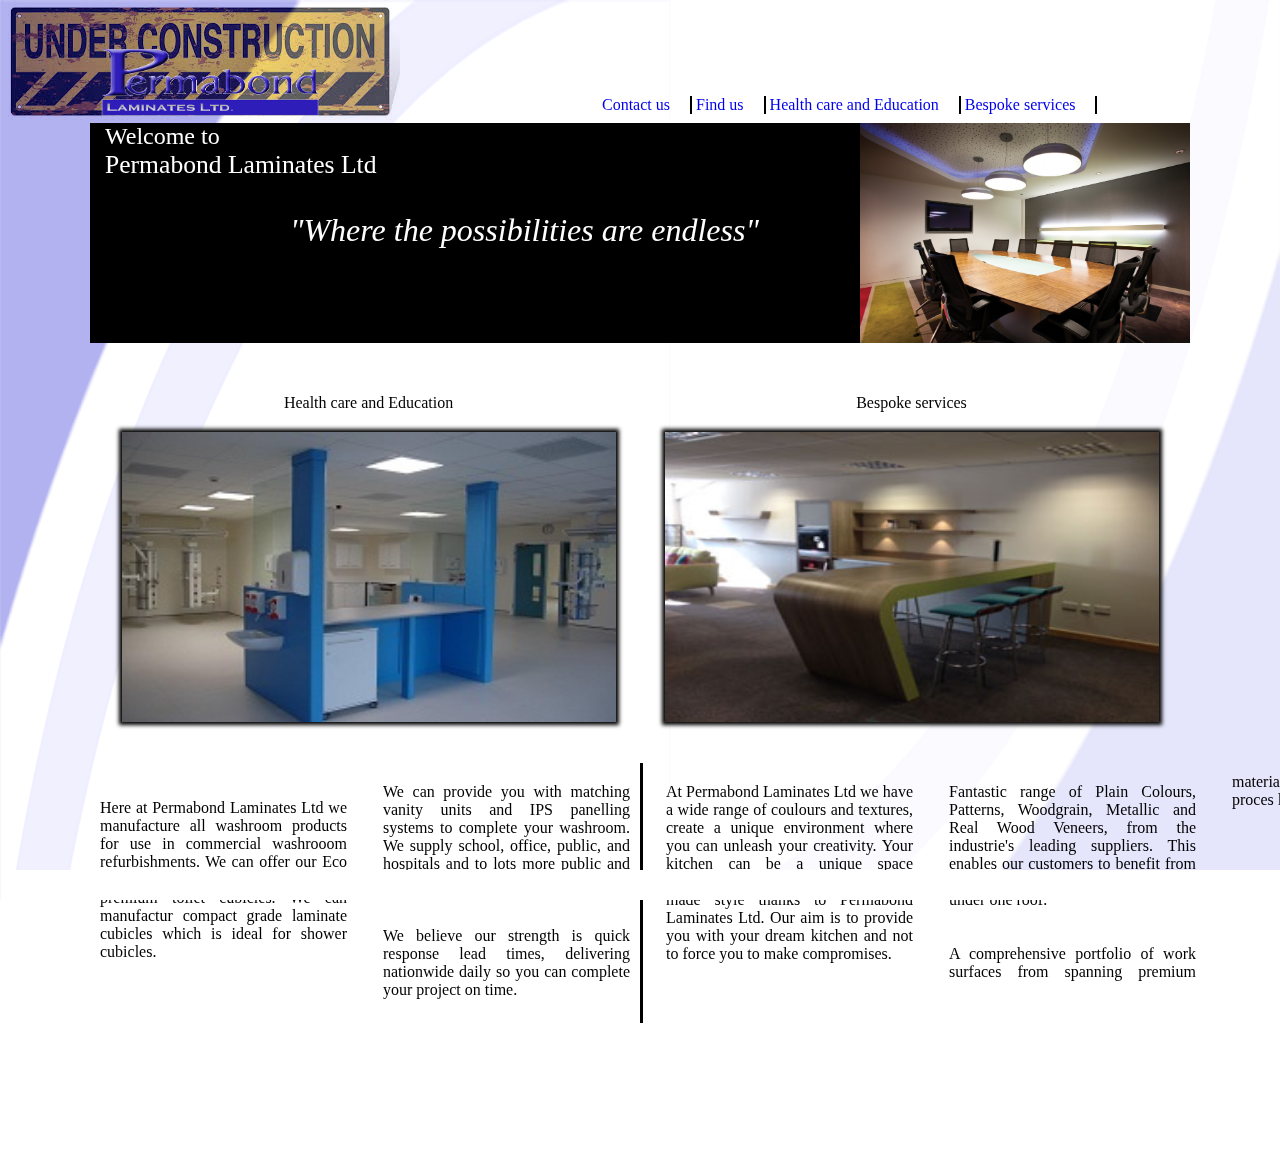
<file: index.html>
<html><head>
	<link rel="stylesheet" href="css/styles.css">
	<script type="text/javascript" src="js/core.js"></script>
	<meta name="viewport" content="width=device-width, initial-scale=1">
</head>
<body>
	<div id="mobileMenu"><a onclick="mmenu();"><img src="images/mmenu.png"></a>
		<div id="mmenu" class="closeMMenu">
			<ul id="mmList">
				<li onclick="close_mmenu();" class="mmitemMainImage">
					<a href="http://formica.com" target="_blank"><img src="images/formicalogo.png" title="Formica"></a>
					<a href="http://polyrey.com" target="_blank"><img src="images/polyreylogo.jpg"  title="Polyrey"></a>
				</li>
				<li onclick="close_mmenu();" class="mmitemMain Home"><a href="#">Home</a></li>
				<li onclick="close_mmenu();" class="mmitemMain contactUs"><a onclick="toggleContactPane('contact')" href="#">Contact us</a></li>
				<li onclick="close_mmenu();" class="mmitemMain findUs"><a onclick="toggleContactPane('map')" href="#">Find us</a></li>
				<li onclick="close_mmenu();" class="mmitemMain"><a href="#">Health care and Education</a></li> <!--dept1.html -->
				<!--<li onclick="close_mmenu();" class="mmitem"><a href="#">Menu item 1</a></li>
				<li onclick="close_mmenu();" class="mmitem"><a href="#">Menu item 2</a></li>
				<li onclick="close_mmenu();" class="mmitem"><a href="#">Menu item 3</a></li>
				<li onclick="close_mmenu();" class="mmitem"><a href="#">Menu item 4</a></li>
				<li onclick="close_mmenu();" class="mmitem"><a href="#">Menu item 5</a></li>-->
				<li onclick="close_mmenu();" class="mmitemMain"><a href="#">Bespoke services</a></li> <!--dept2.html -->
				<!--<li onclick="close_mmenu();" class="mmitem"><a href="#">Menu item 1</a></li>
				<li onclick="close_mmenu();" class="mmitem"><a href="#">Menu item 2</a></li>
				<li onclick="close_mmenu();" class="mmitem"><a href="#">Menu item 3</a></li>
				<li onclick="close_mmenu();" class="mmitem"><a href="#">Menu item 4</a></li>
				<li onclick="close_mmenu();" class="mmitem"><a href="#">Menu item 5</a></li>-->
				<!--<li onclick="close_mmenu();" class="mmitemMain"><a href="dept3.html">Dept 3</a></li>
				<li onclick="close_mmenu();" class="mmitem"><a href="#">Menu item 1</a></li>
				<li onclick="close_mmenu();" class="mmitem"><a href="#">Menu item 2</a></li>
				<li onclick="close_mmenu();" class="mmitem"><a href="#">Menu item 3</a></li>
				<li onclick="close_mmenu();" class="mmitem"><a href="#">Menu item 4</a></li>
				<li onclick="close_mmenu();" class="mmitem"><a href="#">Menu item 5</a></li>
				<li onclick="close_mmenu();" class="mmitemMain"><a href="dept4.html">Dept 4</a></li>
				<li onclick="close_mmenu();" class="mmitem"><a href="#">Menu item 1</a></li>
				<li onclick="close_mmenu();" class="mmitem"><a href="#">Menu item 2</a></li>
				<li onclick="close_mmenu();" class="mmitem"><a href="#">Menu item 3</a></li>
				<li style="margin-bottom:10px" onclick="close_mmenu();" class="mmitem"><a href="#">Menu item 4</a></li>-->
			</ul>
		</div>
	</div>
	<div id="surround">
	<div id="contactPane"><span id="closeContactPane" onclick="toggleContactPane()"><img src="images/close.jpg"></span><iframe id="contactFrame" style="display: none;"></iframe></div>
	<div id="topCornerImage"></div>
	<div><a  id="formicaLink" href="http://www.formica.com" target="_blank" title="Formica"></a></div>
	<div><a id="polyreyLink" href="http://www.polyrey.com" target="_blank" title="Polyrey"></a></div>
	<div id="topHeader"><a href="index.html" title="Permabond Laniates Ltd"><img id="logo" src="images/permabondlogomain.png"></a></div>
	<div id="contactMenu">
		<ul id="contactMenuList">
			<li class="navTop"><a onclick="toggleContactPane('contact')" href="#">Contact us</a></li>
			<li class="navTop"><a onclick="toggleContactPane('map')" href="#">Find us</a></li>
			<li class="navTop"><a href="#">Health care and Education</a></li>  <!--dept1.html -->
			<li class="navTop"><a href="#">Bespoke services</a></li>		<!--dept2.html -->
			<!--<li class="navTop"><a href="dept3.html">Dept 3</a></li>
			<li class="navTop"><a href="dept4.html">Dept 4</a></li>-->
			<!--<li id="findUs" class="contactMenuItem">
				<a href="#">
					<img src="images/findus.jpg" title="Find us">
				</a>
			</li>
			<li id="contactUs" class="contactMenuItem">
				<a href="#">
					<img src="images/contact.jpg" title="Contact us">
				</a>
			</li>-->
		</ul>
	</div>
	<div id="welcomeBanner">
		<div id="bannerTopLeft">
			<div id="welcomeMessage">Welcome to <div id="pllText">Permabond Laminates Ltd</div></div>
			<div id="welcomeTagLine">"Where the possibilities are endless"</div>
		</div>
		<!--<div id="bannerTopRight" class="bannerTopRightImage">
		</div>-->
	</div>
	<div id="outerContainer">
		<ul id="headerItems">
			<li class="sectionItem">
				<div onmouseover="showNavDesc('mainDesc1')" onmouseout="hideNavDesc('mainDesc1')">
					<div onclick="clickElement('topOne')" class="menuDesc1">Health care and Education</span>
					<a href="#"> <!--dept1.html">-->
						<img id="topOne" src="images/healthcare.jpg" alt="">
					</a>
				</div>
				<!--<div onmouseover="showNavDesc('mainDesc1')" onmouseout="hideNavDesc('mainDesc1')" id="mainDesc1" class="hideDesc">
				<span>Health care and Education</span>
				<ul class="subMenu">
						<li><a href="">Menu item 1</a></li>
						<li><a href="">Menu item 2</a></li>
						<li><a href="">Menu item 3</a></li>
						<li><a href="">Menu item 4</a></li>
						<li><a href="">Menu item 5</a></li>
					</ul>
				</div>-->
			</li>
			<li class="sectionItem">
				<div onmouseover="showNavDesc('mainDesc2')" onmouseout="hideNavDesc('mainDesc2')">
					<div onclick="clickElement('topTwo')" class="menuDesc1">Bespoke services</span>
					<a href="#"> <!--dept2.html">-->
						<img id="topTwo" src="images/bespokeservices.jpg" alt="">
					</a>
				</div>
				<!--<div onmouseover="showNavDesc('mainDesc2')" onmouseout="hideNavDesc('mainDesc2')" id="mainDesc2" class="hideDesc">
					<span>Bespoke services</span>
					<ul class="subMenu">
						<li><a href="">Menu item 1</a></li>
						<li><a href="">Menu item 2</a></li>
						<li><a href="">Menu item 3</a></li>
						<li><a href="">Menu item 4</a></li>
						<li><a href="">Menu item 5</a></li>
					</ul>
				</div>-->
			</li>
			<!--<li class="sectionItem">
				<div onmouseover="showNavDesc('mainDesc3')" onmouseout="hideNavDesc('mainDesc3')">
					<span onclick="clickElement('topThree')" class="menuDesc1">Dept 3</span>			
					<a href="dept3.html">
						<img id="topThree" src="images/dsc_0018.jpg" alt="Go to W3Schools!">
						<span class="menuDesc2"></span>
					</a>
				</div>
				<div onmouseover="showNavDesc('mainDesc3')" onmouseout="hideNavDesc('mainDesc3')" id="mainDesc3" class="hideDesc">
				<span>Dept 3 - brief description</span>
				<ul class="subMenu">
						<li><a href="">Menu item 1</a></li>
						<li><a href="">Menu item 2</a></li>
						<li><a href="">Menu item 3</a></li>
						<li><a href="">Menu item 4</a></li>
						<li><a href="">Menu item 5</a></li>
					</ul>
				</div>
			</li>
			<li class="sectionItem">
				<div onmouseover="showNavDesc('mainDesc4')" onmouseout="hideNavDesc('mainDesc4')">
					<span onclick="clickElement('topFour')" class="menuDesc1">Dept 4</span>
					<a href="dept4.html">
						<img id="topFour" src="images/dsc_0025.jpg" alt="Go to W3Schools!">
						<span class="menuDesc2"></span>
					</a>
				</div>
				<div onmouseover="showNavDesc('mainDesc4')" onmouseout="hideNavDesc('mainDesc4')" id="mainDesc4" class="hideDesc">
				<span>Dept 4 - brief description</span>
				<ul class="subMenu">
						<li><a href="">Menu item 1</a></li>
						<li><a href="">Menu item 2</a></li>
						<li><a href="">Menu item 3</a></li>
						<li><a href="">Menu item 4</a></li>
						<li><a href="">Menu item 5</a></li>
					</ul>
				</div>
			</li>-->
		</ul>
		<ul id="bottomSection">
			<li id="bottomSectionItem1" class="bottomSectionItem">
				<p>Here at Permabond Laminates Ltd we manufacture all washroom products for use in commercial washrooom refurbishments. We can offer our Eco low budget toilet cubicle systems to premium toilet cubicles. We can manufactur compact grade laminate cubicles which is ideal for shower 	cubicles.</p><p>We can provide you with matching vanity units and IPS panelling systems to complete your washroom. We supply school, office, public, and hospitals and to lots more public and commercial buildings.</p>
				<p>We believe our strength is quick response lead times, delivering nationwide daily so you can complete your project on time.</p>
				<p>At Permabond Laminates Ltd we have a wide range of coulours and textures, create a unique environment where you can unleash your creativity. Your kitchen can be a unique space harmoniously integrated with custom made style thanks to Permabond Laminates Ltd. Our aim is to provide you with your dream kitchen and not to force you to make compromises.</p>
				<p>Fantastic range of Plain Colours, Patterns, Woodgrain, Metallic and Real Wood Veneers, from the industrie's leading suppliers. This enables our customers to benefit from better access to more products, all under one roof.</p>
				<p>A comprehensive portfolio of work surfaces from spanning premium materials through to competitively proces lanimate brands.</p>
			</li>			
		</ul>
	</div>
	</div>
	<div id="bottomCornerImage"></div>
	<footer id="bottomFooter"></footer>

</body></html>
</file>
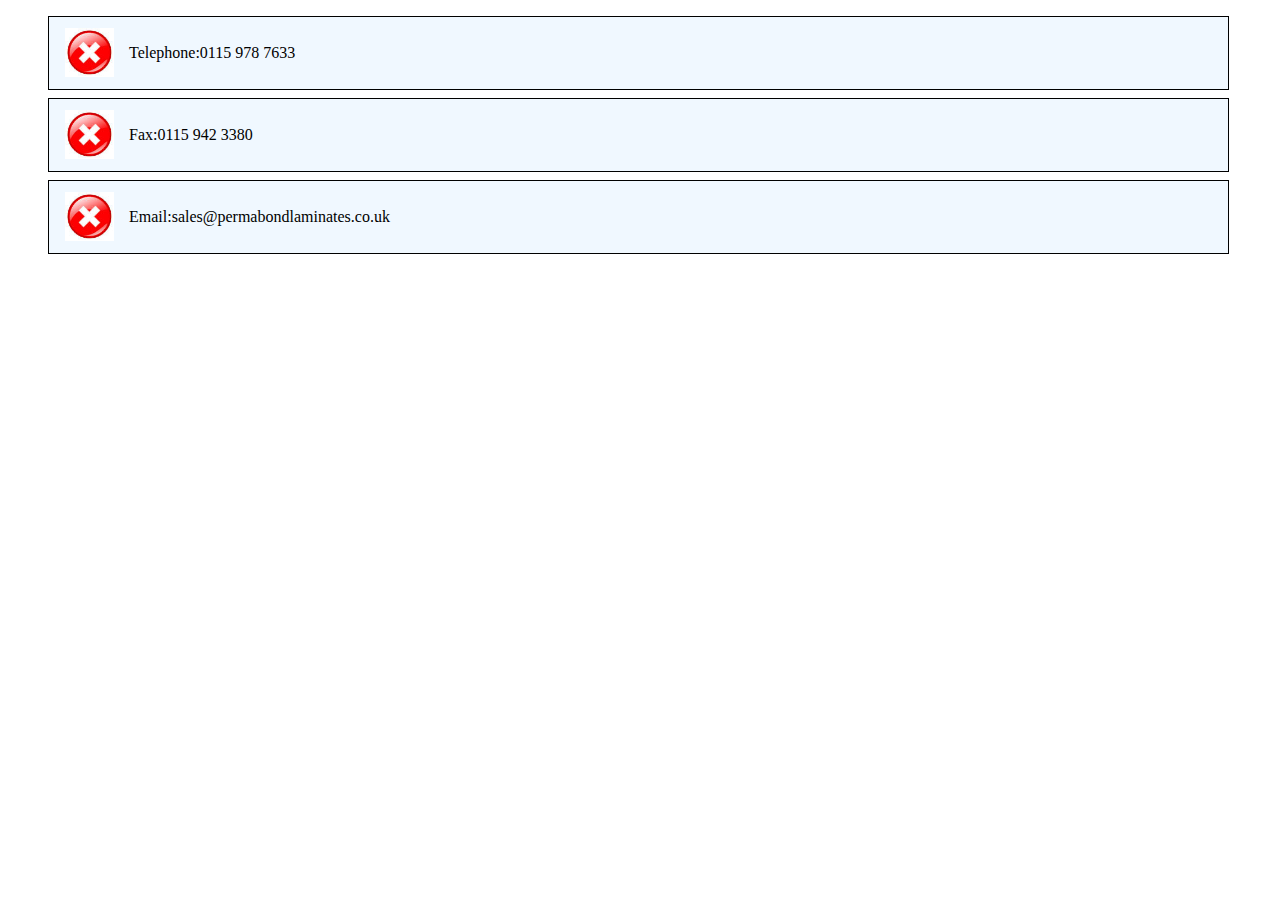
<file: contactframe.html>
<!DOCTYPE html>
<head>
	<style type="text/css">
		li {
		    line-height: 4rem;
		    width: 95%;
		    background-color: aliceblue;
		    padding-left: 1rem;
		    padding-top: 0.25rem;
		    padding-bottom: 0.25rem;
		    border: 1px solid black;
		    list-style: none;
		    margin-top: 0.5rem;
		    text-align: left;
		}		

		#telImage {
		    background-image: url("images/close.jpg");
		    background-repeat: no-repeat;
		    /* width: 30px; */
		    /* height: 30px; */
		    /* display: inline-block; */
		    background-size: contain;
		    padding-right: 4rem;
		    padding-top: 1rem;
		    padding-bottom: 1rem;
    	}

    	#faxImage {
		    background-image: url("images/close.jpg");
		    background-repeat: no-repeat;
		    /* width: 30px; */
		    /* height: 30px; */
		    /* display: inline-block; */
		    background-size: contain;
		    padding-right: 4rem;
		    padding-top: 1rem;
		    padding-bottom: 1rem;
    	}

    	#emailImage {
		    background-image: url("images/close.jpg");
		    background-repeat: no-repeat;
		    /* width: 30px; */
		    /* height: 30px; */
		    /* display: inline-block; */
		    background-size: contain;
		    padding-right: 4rem;
		    padding-top: 1rem;
		    padding-bottom: 1rem;
    	}
	</style>
</head>
<body>
<div>
	<ul>
		<li><span id="telImage"></span><span>Telephone:</span><span>0115 978 7633</span></li>
		<li><span id="faxImage"></span><span>Fax:</span><span>0115 942 3380</span></li>
		<li><span id="emailImage"></span><span>Email:</span><span>sales@permabondlaminates.co.uk</span></li>
	</ul>
</div>
</body>
</file>
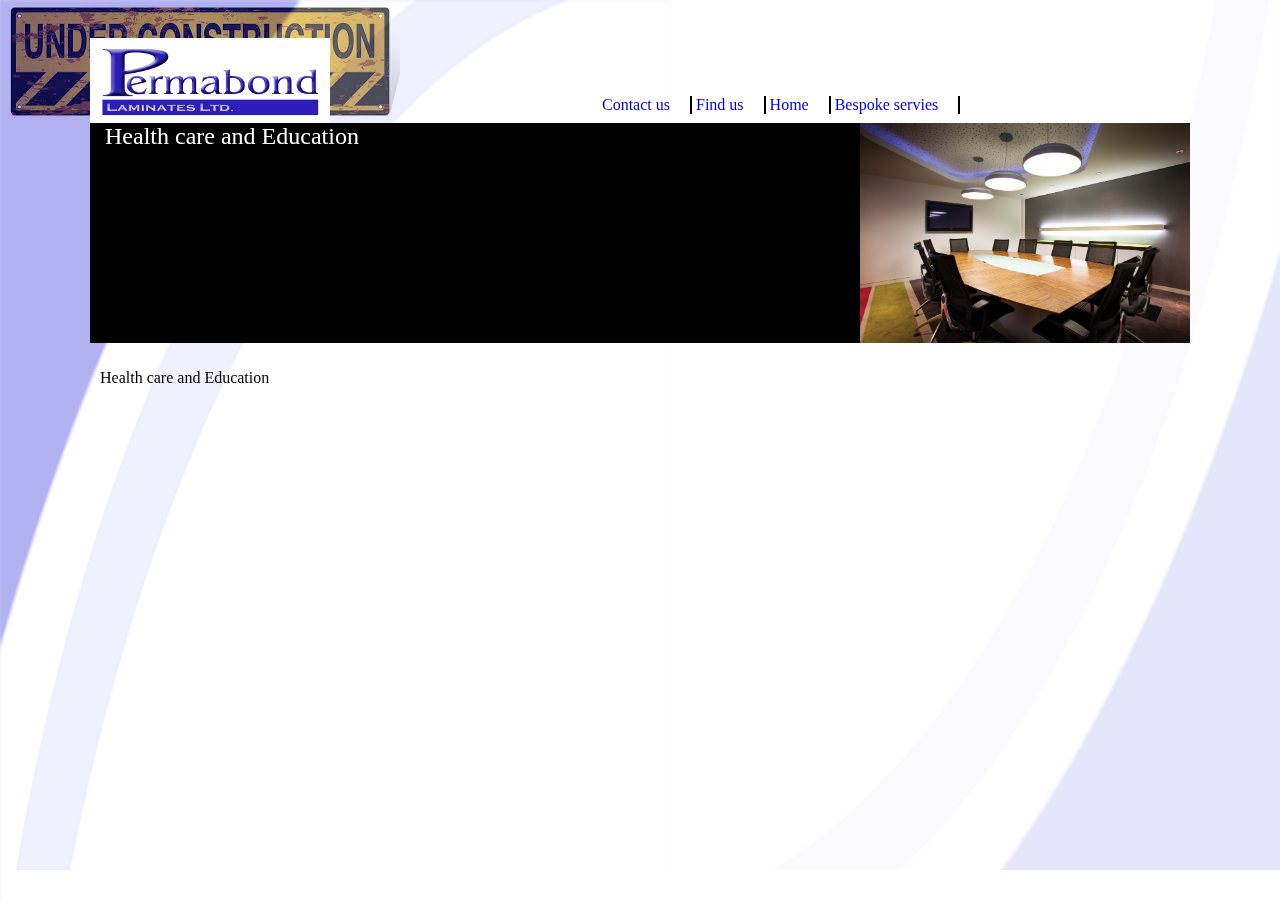
<file: dept1.html>
<html><head>
	<link rel="stylesheet" href="css/styles.css">
	<script type="text/javascript" src="js/core.js"></script>
	<meta name="viewport" content="width=device-width, initial-scale=1">
</head>
<body>
	<div id="mobileMenu"><a onclick="mmenu();"><img src="images/mmenu.png"></a>
		<div id="mmenu" class="closeMMenu">
			<ul id="mmList">
				<li onclick="close_mmenu();" class="mmitemMainImage">
					<a href="http://formica.com" target="_blank"><img src="images/formicalogo.png" title="Formica"></a>
					<a href="http://polyrey.com" target="_blank"><img src="images/polyreylogo.jpg"  title="Polyrey"></a>
				</li>
				<li onclick="close_mmenu();" class="mmitemMain Home"><a href="index.html">Home</a></li>
				<li onclick="close_mmenu();" class="mmitemMain contactUs"><a onclick="toggleContactPane('contact')" href="#">Contact us</a></li>
				<li onclick="close_mmenu();" class="mmitemMain findUs"><a onclick="toggleContactPane('map')" href="#">Find us</a></li>
				<li onclick="close_mmenu();" class="mmitemMain"><a href="dept1.html">Health care and Education</a></li>
				<li onclick="close_mmenu();" class="mmitem"><a href="#">Menu item 1</a></li>
				<li onclick="close_mmenu();" class="mmitem"><a href="#">Menu item 2</a></li>
				<li onclick="close_mmenu();" class="mmitem"><a href="#">Menu item 3</a></li>
				<li onclick="close_mmenu();" class="mmitem"><a href="#">Menu item 4</a></li>
				<li onclick="close_mmenu();" class="mmitem"><a href="#">Menu item 5</a></li>
				<li onclick="close_mmenu();" class="mmitemMain"><a href="dept2.html">Bespoke services</a></li>
				<li onclick="close_mmenu();" class="mmitem"><a href="#">Menu item 1</a></li>
				<li onclick="close_mmenu();" class="mmitem"><a href="#">Menu item 2</a></li>
				<li onclick="close_mmenu();" class="mmitem"><a href="#">Menu item 3</a></li>
				<li onclick="close_mmenu();" class="mmitem"><a href="#">Menu item 4</a></li>
				<li onclick="close_mmenu();" class="mmitem"><a href="#">Menu item 5</a></li>
				<!--<li onclick="close_mmenu();" class="mmitemMain"><a href="dept3.html">Dept 3</a></li>
				<li onclick="close_mmenu();" class="mmitem"><a href="#">Menu item 1</a></li>
				<li onclick="close_mmenu();" class="mmitem"><a href="#">Menu item 2</a></li>
				<li onclick="close_mmenu();" class="mmitem"><a href="#">Menu item 3</a></li>
				<li onclick="close_mmenu();" class="mmitem"><a href="#">Menu item 4</a></li>
				<li onclick="close_mmenu();" class="mmitem"><a href="#">Menu item 5</a></li>
				<li onclick="close_mmenu();" class="mmitemMain"><a href="dept4.html">Dept 4</a></li>
				<li onclick="close_mmenu();" class="mmitem"><a href="#">Menu item 1</a></li>
				<li onclick="close_mmenu();" class="mmitem"><a href="#">Menu item 2</a></li>
				<li onclick="close_mmenu();" class="mmitem"><a href="#">Menu item 3</a></li>
				<li style="margin-bottom:10px" onclick="close_mmenu();" class="mmitem"><a href="#">Menu item 4</a></li>-->
			</ul>
		</div>
	</div>
	<div id="surround">
	<div id="contactPane"><span id="closeContactPane" onclick="toggleContactPane()"><img src="images/close.jpg"></span><iframe id="contactFrame" style="display: none;"></iframe></div>
	<div id="topCornerImage"></div>
	<div><a  id="formicaLink" href="http://www.formica.com" target="_blank" title="Formica"></a></div>
	<div><a  id="polyreyLink" href="http://www.polyrey.com" target="_blank" title="Polyrey"></a></div>
	<div id="topHeader"><a href="index.html" title="Permabond Laniates Ltd"><img id="logo" src="images/permabondlogo.png"></a></div>
	<div id="contactMenu">
		<ul id="contactMenuList">
			<li class="navTop"><a onclick="toggleContactPane('contact')" href="#">Contact us</a></li>
			<li class="navTop"><a onclick="toggleContactPane('map')" href="#">Find us</a></li>
			<li class="navTop"><a href="index.html">Home</a></li>
			<li class="navTop"><a href="dept2.html">Bespoke servies</a></li>
			<!--<li class="navTop"><a href="dept3.html">Dept 3</a></li>
			<li class="navTop"><a href="dept4.html">Dept 4</a></li>-->
			<!--<li id="findUs" class="contactMenuItem">
				<a href="#">
					<img src="images/findus.jpg" title="Find us">
				</a>
			</li>
			<li id="contactUs" class="contactMenuItem">
				<a href="#">
					<img src="images/contact.jpg" title="Contact us">
				</a>
			</li>-->
		</ul>
	</div>
	<div id="welcomeBanner">
		<div id="bannerTopLeft">
			<div id="welcomeMessage">Health care and Education</div>
		</div>
		<!--<div id="bannerTopRight" class="bannerTopRightImage">
		</div>-->
	</div>
	<div id="outerContainer">
	<p>Health care and Education</p>

	</div>
	</div>
	<div id="bottomCornerImage"></div>
	<footer id="bottomFooter"></footer>

</body></html>
</file>
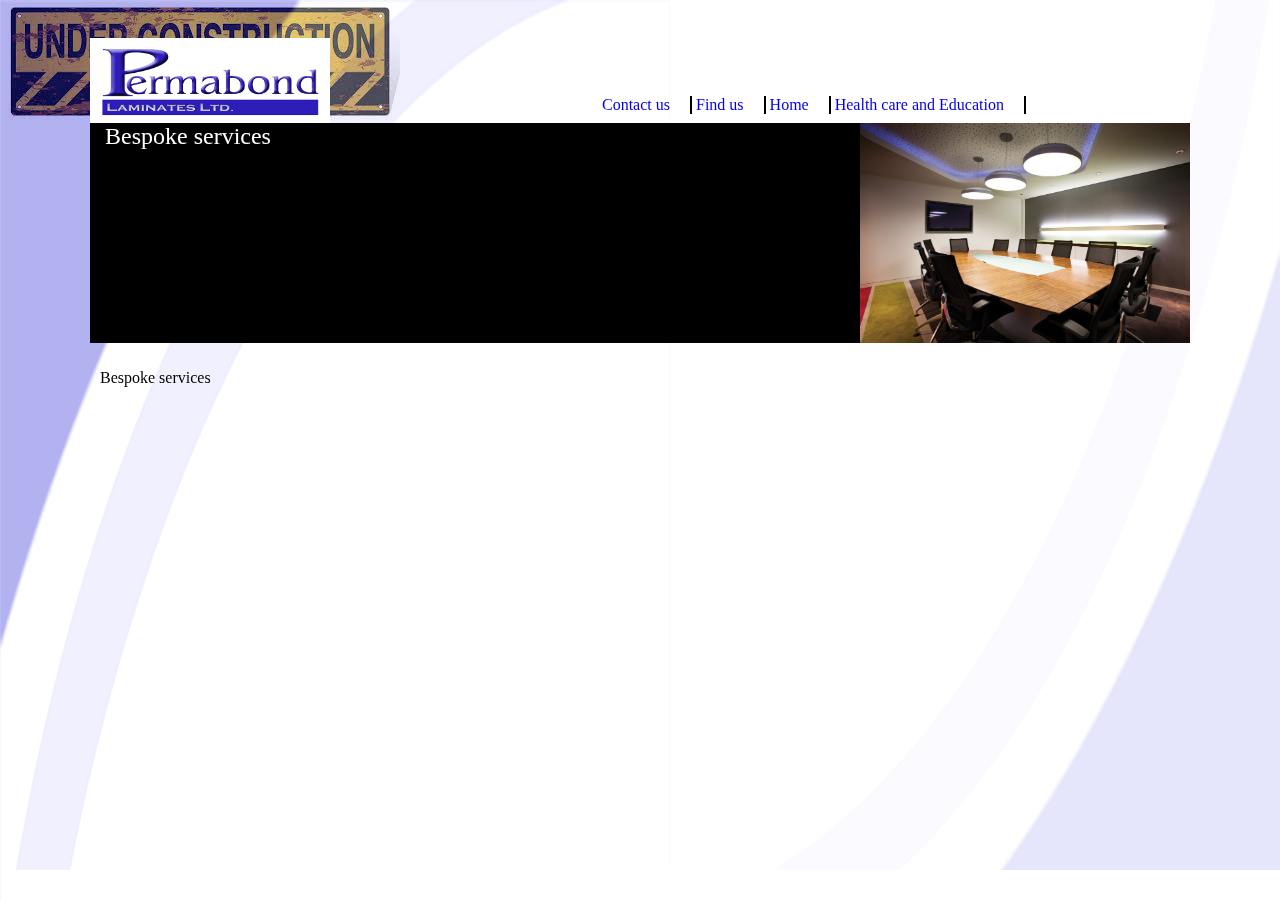
<file: dept2.html>
<html><head>
	<link rel="stylesheet" href="css/styles.css">
	<script type="text/javascript" src="js/core.js"></script>
	<meta name="viewport" content="width=device-width, initial-scale=1">
</head>
<body>
	<div id="mobileMenu"><a onclick="mmenu();"><img src="images/mmenu.png"></a>
		<div id="mmenu" class="closeMMenu">
			<ul id="mmList">
				<li onclick="close_mmenu();" class="mmitemMainImage">
					<a href="http://formica.com" target="_blank"><img src="images/formicalogo.png" title="Formica"></a>
					<a href="http://polyrey.com" target="_blank"><img src="images/polyreylogo.jpg"  title="Polyrey"></a>
				</li>
				<li onclick="close_mmenu();" class="mmitemMain Home"><a href="index.html">Home</a></li>
				<li onclick="close_mmenu();" class="mmitemMain contactUs"><a onclick="toggleContactPane('contact')" href="#">Contact us</a></li>
				<li onclick="close_mmenu();" class="mmitemMain findUs"><a onclick="toggleContactPane('map')" href="#">Find us</a></li>
				<li onclick="close_mmenu();" class="mmitemMain"><a href="dept1.html">Health care and Education</a></li>
				<li onclick="close_mmenu();" class="mmitem"><a href="#">Menu item 1</a></li>
				<li onclick="close_mmenu();" class="mmitem"><a href="#">Menu item 2</a></li>
				<li onclick="close_mmenu();" class="mmitem"><a href="#">Menu item 3</a></li>
				<li onclick="close_mmenu();" class="mmitem"><a href="#">Menu item 4</a></li>
				<li onclick="close_mmenu();" class="mmitem"><a href="#">Menu item 5</a></li>
				<li onclick="close_mmenu();" class="mmitemMain"><a href="dept2.html">Bespoke services</a></li>
				<li onclick="close_mmenu();" class="mmitem"><a href="#">Menu item 1</a></li>
				<li onclick="close_mmenu();" class="mmitem"><a href="#">Menu item 2</a></li>
				<li onclick="close_mmenu();" class="mmitem"><a href="#">Menu item 3</a></li>
				<li onclick="close_mmenu();" class="mmitem"><a href="#">Menu item 4</a></li>
				<li onclick="close_mmenu();" class="mmitem"><a href="#">Menu item 5</a></li>
				<!--<li onclick="close_mmenu();" class="mmitemMain"><a href="dept3.html">Dept 3</a></li>
				<li onclick="close_mmenu();" class="mmitem"><a href="#">Menu item 1</a></li>
				<li onclick="close_mmenu();" class="mmitem"><a href="#">Menu item 2</a></li>
				<li onclick="close_mmenu();" class="mmitem"><a href="#">Menu item 3</a></li>
				<li onclick="close_mmenu();" class="mmitem"><a href="#">Menu item 4</a></li>
				<li onclick="close_mmenu();" class="mmitem"><a href="#">Menu item 5</a></li>
				<li onclick="close_mmenu();" class="mmitemMain"><a href="dept4.html">Dept 4</a></li>
				<li onclick="close_mmenu();" class="mmitem"><a href="#">Menu item 1</a></li>
				<li onclick="close_mmenu();" class="mmitem"><a href="#">Menu item 2</a></li>
				<li onclick="close_mmenu();" class="mmitem"><a href="#">Menu item 3</a></li>
				<li style="margin-bottom:10px" onclick="close_mmenu();" class="mmitem"><a href="#">Menu item 4</a></li>-->
			</ul>
		</div>
	</div>
	<div id="surround">
	<div id="contactPane"><span id="closeContactPane" onclick="toggleContactPane()"><img src="images/close.jpg"></span><iframe id="contactFrame" style="display: none;"></iframe></div>
	<div id="topCornerImage"></div>
	<div><a  id="formicaLink" href="http://www.formica.com" title="Formica"></a></div>
	<div><a  id="polyreyLink" href="http://www.polyrey.com" title="Polyrey"></a></div>
	<div id="topHeader"><a href="index.html" title="Permabond Laniates Ltd"><img id="logo" src="images/permabondlogo.png"></a></div>
	<div id="contactMenu">
		<ul id="contactMenuList">
			<li class="navTop"><a onclick="toggleContactPane('contact')" href="#">Contact us</a></li>
			<li class="navTop"><a onclick="toggleContactPane('map')" href="#">Find us</a></li>
			<li class="navTop"><a href="index.html">Home</a></li>
			<li class="navTop"><a href="dept1.html">Health care and Education</a></li>
			<!--<li class="navTop"><a href="dept3.html">Dept 3</a></li>
			<li class="navTop"><a href="dept4.html">Dept 4</a></li>-->
			<!--<li id="findUs" class="contactMenuItem">
				<a href="#">
					<img src="images/findus.jpg" title="Find us">
				</a>
			</li>
			<li id="contactUs" class="contactMenuItem">
				<a href="#">
					<img src="images/contact.jpg" title="Contact us">
				</a>
			</li>-->
		</ul>
	</div>
	<div id="welcomeBanner">
		<div id="bannerTopLeft">
			<span id="welcomeMessage">Bespoke services</span>
		</div>
		<!--<div id="bannerTopRight" class="bannerTopRightImage">
		</div>-->
	</div>
	<div id="outerContainer">
	<p>Bespoke services</p>

	</div>
	</div>
	<div id="bottomCornerImage"></div>
	<footer id="bottomFooter"></footer>

</body></html>
</file>
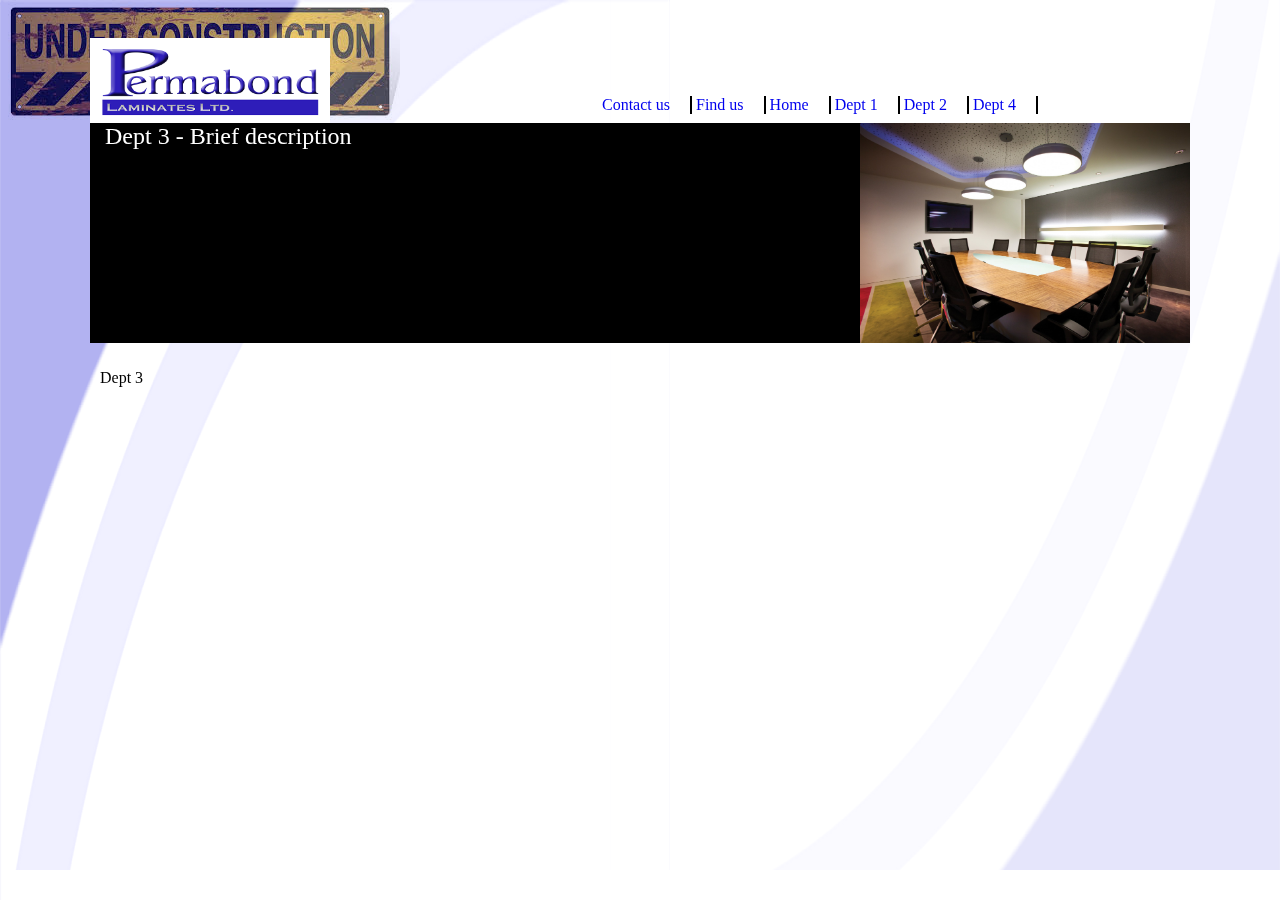
<file: dept3.html>
<html><head>
	<link rel="stylesheet" href="css/styles.css">
	<script type="text/javascript" src="js/core.js"></script>
	<meta name="viewport" content="width=device-width, initial-scale=1">
</head>
<body>
	<div id="mobileMenu"><a onclick="mmenu();"><img src="images/mmenu.png"></a>
		<div id="mmenu" class="closeMMenu">
			<ul id="mmList">
				<li onclick="close_mmenu();" class="mmitemMainImage">
					<a href="http://formica.com" target="_blank"><img src="images/formicalogo.png" title="Formica"></a>
					<a href="http://polyrey.com" target="_blank"><img src="images/polyreylogo.jpg"  title="Polyrey"></a>
				</li>
				<li onclick="close_mmenu();" class="mmitemMain Home"><a href="index.html">Home</a></li>
				<li onclick="close_mmenu();" class="mmitemMain contactUs"><a onclick="toggleContactPane('map')" onclick="toggleContactPane()" href="#">Contact us</a></li>
				<li onclick="close_mmenu();" class="mmitemMain findUs"><a onclick="toggleContactPane('contact')" href="#">Find us</a></li>
				<li onclick="close_mmenu();" class="mmitemMain"><a href="dept1.html">Health care and Education</a></li>
				<li onclick="close_mmenu();" class="mmitem"><a href="#">Menu item 1</a></li>
				<li onclick="close_mmenu();" class="mmitem"><a href="#">Menu item 2</a></li>
				<li onclick="close_mmenu();" class="mmitem"><a href="#">Menu item 3</a></li>
				<li onclick="close_mmenu();" class="mmitem"><a href="#">Menu item 4</a></li>
				<li onclick="close_mmenu();" class="mmitem"><a href="#">Menu item 5</a></li>
				<li onclick="close_mmenu();" class="mmitemMain"><a href="dept2.html">Bespoke services</a></li>
				<li onclick="close_mmenu();" class="mmitem"><a href="#">Menu item 1</a></li>
				<li onclick="close_mmenu();" class="mmitem"><a href="#">Menu item 2</a></li>
				<li onclick="close_mmenu();" class="mmitem"><a href="#">Menu item 3</a></li>
				<li onclick="close_mmenu();" class="mmitem"><a href="#">Menu item 4</a></li>
				<li onclick="close_mmenu();" class="mmitem"><a href="#">Menu item 5</a></li>
				<!--<li onclick="close_mmenu();" class="mmitemMain"><a href="dept3.html">Dept 3</a></li>
				<li onclick="close_mmenu();" class="mmitem"><a href="#">Menu item 1</a></li>
				<li onclick="close_mmenu();" class="mmitem"><a href="#">Menu item 2</a></li>
				<li onclick="close_mmenu();" class="mmitem"><a href="#">Menu item 3</a></li>
				<li onclick="close_mmenu();" class="mmitem"><a href="#">Menu item 4</a></li>
				<li onclick="close_mmenu();" class="mmitem"><a href="#">Menu item 5</a></li>
				<li onclick="close_mmenu();" class="mmitemMain"><a href="dept4.html">Dept 4</a></li>
				<li onclick="close_mmenu();" class="mmitem"><a href="#">Menu item 1</a></li>
				<li onclick="close_mmenu();" class="mmitem"><a href="#">Menu item 2</a></li>
				<li onclick="close_mmenu();" class="mmitem"><a href="#">Menu item 3</a></li>
				<li style="margin-bottom:10px" onclick="close_mmenu();" class="mmitem"><a href="#">Menu item 4</a></li>-->
			</ul>
		</div>
	</div>
	<div id="surround">
	<div id="contactPane"><span id="closeContactPane" onclick="toggleContactPane()"><img src="images/close.jpg"></span><iframe id="contactFrame" style="display: none;"></iframe></div>
	<div id="topCornerImage"></div>
	<div><a  id="formicaLink" href="http://www.formica.com" target="_blank" title="Formica"></a></div>
	<div><a  id="polyreyLink" href="http://www.polyrey.com" target="_blank" title="Polyrey"></a></div>
	<div id="topHeader"><a href="index.html" title="Permabond Laniates Ltd"><img id="logo" src="images/permabondlogo.png"></a></div>
	<div id="contactMenu">
		<ul id="contactMenuList">
			<li class="navTop"><a onclick="toggleContactPane('contact')" href="#">Contact us</a></li>
			<li class="navTop"><a onclick="toggleContactPane('map')" href="#">Find us</a></li>
			<li class="navTop"><a href="index.html">Home</a></li>
			<li class="navTop"><a href="dept1.html">Dept 1</a></li>
			<li class="navTop"><a href="dept2.html">Dept 2</a></li>
			<li class="navTop"><a href="dept4.html">Dept 4</a></li>
			<!--<li id="findUs" class="contactMenuItem">
				<a href="#">
					<img src="images/findus.jpg" title="Find us">
				</a>
			</li>
			<li id="contactUs" class="contactMenuItem">
				<a href="#">
					<img src="images/contact.jpg" title="Contact us">
				</a>
			</li>-->
		</ul>
	</div>
	<div id="welcomeBanner">
		<div id="bannerTopLeft">
			<span id="welcomeMessage">Dept 3 - Brief description</span>
		</div>
		<!--<div id="bannerTopRight" class="bannerTopRightImage">
		</div>-->
	</div>
	<div id="outerContainer">
	<p>Dept 3</p>

	</div>
	</div>
	<div id="bottomCornerImage"></div>
	<footer id="bottomFooter"></footer>

</body></html>
</file>
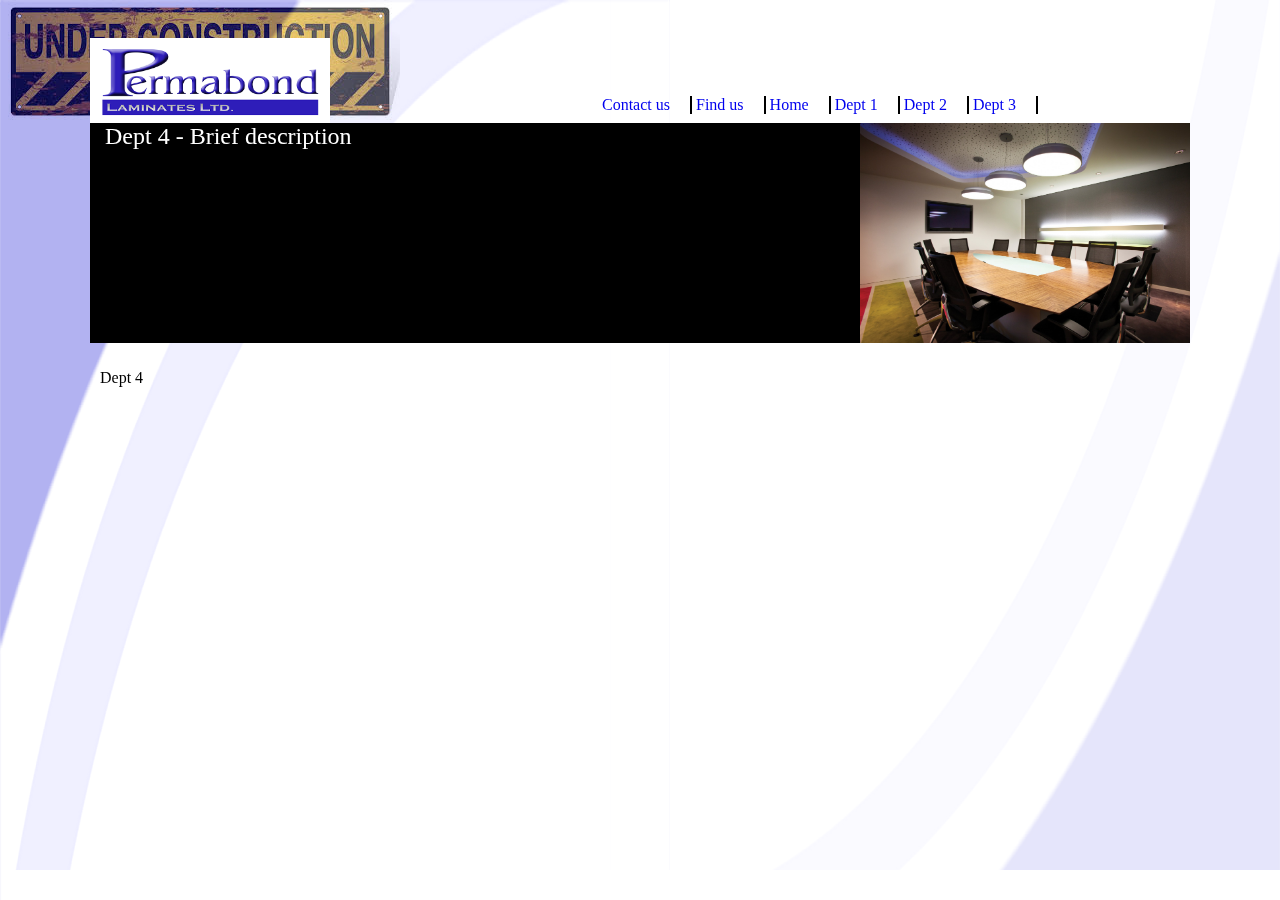
<file: dept4.html>
<html><head>
	<link rel="stylesheet" href="css/styles.css">
	<script type="text/javascript" src="js/core.js"></script>
	<meta name="viewport" content="width=device-width, initial-scale=1">
</head>
<body>
	<div id="mobileMenu"><a onclick="mmenu();"><img src="images/mmenu.png"></a>
		<div id="mmenu" class="closeMMenu">
			<ul id="mmList">
				<li onclick="close_mmenu();" class="mmitemMainImage">
					<a href="http://formica.com" target="_blank"><img src="images/formicalogo.png" title="Formica"></a>
					<a href="http://polyrey.com" target="_blank"><img src="images/polyreylogo.jpg"  title="Polyrey"></a>
				</li>
				<li onclick="close_mmenu();" class="mmitemMain Home"><a href="index.html">Home</a></li>
				<li onclick="close_mmenu();" class="mmitemMain contactUs"><a onclick="toggleContactPane('contact')" href="#">Contact us</a></li>
				<li onclick="close_mmenu();" class="mmitemMain findUs"><a onclick="toggleContactPane('map')" href="#">Find us</a></li>
				<li onclick="close_mmenu();" class="mmitemMain"><a href="dept1.html">Dept 1</a></li>
				<li onclick="close_mmenu();" class="mmitem"><a href="#">Menu item 1</a></li>
				<li onclick="close_mmenu();" class="mmitem"><a href="#">Menu item 2</a></li>
				<li onclick="close_mmenu();" class="mmitem"><a href="#">Menu item 3</a></li>
				<li onclick="close_mmenu();" class="mmitem"><a href="#">Menu item 4</a></li>
				<li onclick="close_mmenu();" class="mmitem"><a href="#">Menu item 5</a></li>
				<li onclick="close_mmenu();" class="mmitemMain"><a href="dept2.html">Dept 2</a></li>
				<li onclick="close_mmenu();" class="mmitem"><a href="#">Menu item 1</a></li>
				<li onclick="close_mmenu();" class="mmitem"><a href="#">Menu item 2</a></li>
				<li onclick="close_mmenu();" class="mmitem"><a href="#">Menu item 3</a></li>
				<li onclick="close_mmenu();" class="mmitem"><a href="#">Menu item 4</a></li>
				<li onclick="close_mmenu();" class="mmitem"><a href="#">Menu item 5</a></li>
				<li onclick="close_mmenu();" class="mmitemMain"><a href="dept3.html">Dept 3</a></li>
				<li onclick="close_mmenu();" class="mmitem"><a href="#">Menu item 1</a></li>
				<li onclick="close_mmenu();" class="mmitem"><a href="#">Menu item 2</a></li>
				<li onclick="close_mmenu();" class="mmitem"><a href="#">Menu item 3</a></li>
				<li onclick="close_mmenu();" class="mmitem"><a href="#">Menu item 4</a></li>
				<li onclick="close_mmenu();" class="mmitem"><a href="#">Menu item 5</a></li>
				<li onclick="close_mmenu();" class="mmitemMain is-active"><a href="dept4.html">Dept 4</a></li>
				<li onclick="close_mmenu();" class="mmitem"><a href="#">Menu item 1</a></li>
				<li onclick="close_mmenu();" class="mmitem"><a href="#">Menu item 2</a></li>
				<li onclick="close_mmenu();" class="mmitem"><a href="#">Menu item 3</a></li>
				<li style="margin-bottom:10px" onclick="close_mmenu();" class="mmitem"><a href="#">Menu item 4</a></li>
			</ul>
		</div>
	</div>
	<div id="surround">
	<div id="contactPane"><span id="closeContactPane" onclick="toggleContactPane()"><img src="images/close.jpg"></span><iframe id="contactFrame" style="display: none;"></iframe></div>
	<div id="topCornerImage"></div>
	<div><a id="formicaLink" href="http://www.formica.com" target="_blank" title="Formica"></a></div>
	<div><a id="polyreyLink" href="http://www.polyrey.com" target="_blank" title="Polyrey"></a></div>
	<div id="topHeader"><a href="index.html" title="Permabond Laniates Ltd"><img id="logo" src="images/permabondlogo.png"></a></div>
	<div id="contactMenu">
		<ul id="contactMenuList">
			<li class="navTop"><a onclick="toggleContactPane('contact')" href="#">Contact us</a></li>
			<li class="navTop"><a onclick="toggleContactPane('map')" href="#">Find us</a></li>
			<li class="navTop"><a href="index.html">Home</a></li>
			<li class="navTop"><a href="dept1.html">Dept 1</a></li>
			<li class="navTop"><a href="dept2.html">Dept 2</a></li>
			<li class="navTop"><a href="dept3.html">Dept 3</a></li>
			<!--<li id="findUs" class="contactMenuItem">
				<a href="#">
					<img src="images/findus.jpg" title="Find us">
				</a>
			</li>
			<li id="contactUs" class="contactMenuItem">
				<a href="#">
					<img src="images/contact.jpg" title="Contact us">
				</a>
			</li>-->
		</ul>
	</div>
	<div id="welcomeBanner">
		<div id="bannerTopLeft">
			<span id="welcomeMessage">Dept 4 - Brief description</span>
		</div>
		<!--<div id="bannerTopRight" class="bannerTopRightImage">
		</div>-->
	</div>
	<div id="outerContainer">
	<p>Dept 4</p>

	</div>
	</div>
	<div id="bottomCornerImage"></div>
	<footer id="bottomFooter"></footer>

</body></html>
</file>
<file: css/styles.css>
* {padding: 0px;/* border-radius: 10px 10px; */}

	/*#outerContainer, .sectionContainer, #bottomFooter, #topHeader, .subMenu li a {*/
		/* background-color: #0030A2; */
	/*}*/

	
	#contactFrame {
		width:100%;
		height:100%;
		border: none;
	}


	#contactTel {
		position: absolute;
		top: 2rem;
		left:	2rem;
		width: 100%;
		height: 100%;
	}

	#closeContactPane {
		position: absolute;
		top: 15px;
		right:	15px;
	}

	#contactPane span img {
		width: 20px;
		height: 20px;
	}

	#contactPane span img {
		display: none;
	}

	body:first-of-type{
		background-image: url("../images/underConstruction.jpg");
		background-repeat: no-repeat;
	}	
	ul {
		list-style-type:none;
	}

	.is-active {
		font-weight: 800;
	}

	img#bannerImage {
    	background-image: url("../images/20140411_145449.jpg");
	}

	@media screen and (max-width: 1400px) {

		#welcomeTagLine {
			position: relative;
			color: #ffffff;
			top: 5rem;
			left: 400px;
			font-size: 2.0rem;
			font-style: italic;
			z-index: 2;
		}

		#headerItems li {
			display: inline-block;
			width: 100%;
		/*border: solid 1px black;*/
		}

    	#logo {
    		width: 240px;
    		height: 85px;
		}
		li.navTop {
    		display: inline-block;
    		/*padding-top: 20px;*/
			padding-right: 20px;
			padding-left: 16px;
		}
		#contactMenuList {
			width: 100%;
			padding-top: 40px;
		}
		/*#welcomeBanner {*/
			/*padding-top: 15px;*/
		/*}*/


		/*#mobileMenu {*/
			/*display: none;*/
		/*}*/
		#mobileMenu img[src="images/mmenu.png"] {
			position: block;
			display: inline-block;
			width: 90px;
			height: 90px;
			border-radius: 0px;
		}

		/*#mmList a img[src=images/polyreylogo.jpg] {
			position: block;
			display: inline-block;
			width: 20px;
			height: 20px;
			border-radius: 0px;
		}

		#mmList a img[src=images/formicalogo.png] {
			position: block;
			display: inline-block;
			width: 40px;
			height: 40px;
			border-radius: 0px;
		}*/
	}



	@media screen and (max-width: 700px) {

		#pllText {
			font-size: 1.2rem;
		}

		#headerItems li {
			display: inline-block;
			width: 100%;
		/*border: solid 1px black;*/
		}

		#welcomeTagLine {
	    	position: relative;
    		color: #ffffff;
		    top: 2rem;
		    left: 70px;
		    font-size: 2rem;
		    font-style: italic;
		    z-index: 2;
		}

		#contactPane[is-active] {
			position: absolute;
			padding-right: 15px;
			padding-top: 15px;
			top: 25%;
			left: 6%;
			width: 80%;
			height: 60%;
			background-color: white;
			z-index: 999;
			box-shadow: 5px 5px 8px grey;
		}

		/*.bottomSectionItem {*/
			/*width: 100%;*/
		/*}*/

		li.navTop {
    		display: none;
		}		
		#bottomSectionItem1 {
			border-right: 0px;
			border-bottom: 3px solid black;
			height: 100%;
    		column-count: 1;
		}

		#bottomSectionItem2 {
			border-right: 0;
			border-bottom: 0px;
		}

		#bottomSection {
			padding: 10px;
		}
		#welcomeMessage {
			font-size: 11pt;
		}
		.subMenu li a {
			font-size: 10pt;
		}
		.showDesc span {
			font-size: 10pt;
		}
		#contactMenu {
    		margin-left: 40%;	
		}
		li.contactMenuItem img {
			display: none;
		}
		.mmitem a, .mmitemMain a {
			font-size: 19pt;
		}

	}

	/* Smallest */
	@media screen and (max-width: 400px) {

		div ul li div {
	    	line-height:	2em;
		}

		#pllText {
			font-size: 1.2rem;
		}

		#headerItems li {
			min-width: 280px;
		/*border: solid 1px black;*/
		}

		#welcomeTagLine {
			position: relative;
			color: #ffffff;
			left: 50px;
			font-size: 1rem;
			font-style: italic;
			z-index: 2;
		}

		#logo {
    		width: 170px;
    		height: 65px;
    		margin-left: 30px;
    		margin-top: 0px !important;
		}
		li.navTop {
    		display: none;
		}
		/*#bannerTopLeft {*/
			/*padding-left: 2%;*/
		/*}*/
		.mmitem a, .mmitemMain a {
			font-size: 14pt;
		}
		#contactMenu {
    		margin-left: 40%;	
		}

		#formicaLink {
			display: none; 
			position: fixed;
			top: 1px;
			left: 1px;
			width: 120px;
			height: 30px;
			background-image: url(../images/formicalogo.png);
			background-repeat: no-repeat;
		}

		#polyreyLink {
			display: none;
			position: fixed;
			top: 1px;
			left: 30%;
			width: 120px;
			height: 30px;
			background-image: url(../images/polyreylogo.jpg);
			background-repeat: no-repeat;
		}

	}

	/*Middle size*/
	@media screen and (min-width: 700px) {

		#pllText {
			font-size: 1.6rem;
		}

		#headerItems li {
			display: inline-block;
			width: 100%;
		/*border: solid 1px black;*/
		}

		#welcomeTagLine {
			position: relative;
			color: #ffffff;
			top: 2rem;
			left: 200px;
			font-size: 2rem;
			font-style: italic;
			z-index: 2;
		}

		#contactPane[is-active] {
			position: absolute;
			padding-right: 15px;
			padding-top: 15px;
			top: 25%;
			left: 15%;
			width: 70%;
			height: 70%;
			background-color: white;
			z-index: 999;
			box-shadow: 5px 5px 8px grey;
		}

		.bottomSectionItem {
			width: 50.0%;
		}
		li.navTop {
    		display: inline-block;
    		/*padding-top: 40px;*/
    		padding-right: 20px;
    		padding-left: 0px;
		}
		#bottomSectionItem1 {
			border-right: 3px solid black;
			border-bottom: 0px;
		}

		#bottomSectionItem2 {
			border-right: 0;
			border-bottom: 0px;
		}

		#bottomSection {
			padding: 0px;
		}
		#welcomeMessage {
			font-size: 18pt;
		}
		.subMenu li a {
			font-size: 12pt;
		}
		.showDesc span {
			font-size: 12pt;
		}
		#mobileMenu {
			display: none;
		}
		li.contactMenuItem img {
			width: 50px;
			height: 50px;
			/*display: none;*/
		}
		#contactMenu {
    		margin-left: 40%;	
		}
		#contactMenuList {
			width: 100%;
			padding-top: 40px;
		}
	}

	.closeMMenu {
		display: none;
	}

	.sectionItem {
		clear: both;
	}


	/* Largest */
	@media screen and (min-width: 1400px) {

		div.menuDesc1  {
		    width: 480px;
		   	min-height: 130px;
	    	opacity: 1;
    		background-color: black;
    		/*position: absolute;
	    	bottom: 380px;*/
    		color: white;
	    	z-index: 100;
    		margin-left: auto;
	    	margin-right: auto;
    		/*border-radius: 10px 10px 10px 10px !important;*/
		}


		#pllText {
			font-size: 2rem;
		}

		#welcomeTagLine {
			/*position: relative;*/
			color: #ffffff;
			/*top: 5rem;*/
			/*left: -400px;*/
			font-size: 2rem;
			font-style: italic;
			z-index: 2;
		}

		#contactPane[is-active] {
			position: absolute;
			padding-right: 15px;
			padding-top: 15px;
			top: 25%;
			left: 25%;
			width: 50%;
			height: 50%;
			background-color: white;
			z-index: 999;
			box-shadow: 5px 5px 8px grey;
		}

    	#logo {
    		/* width: 380px; */
    		height: 115px;
    		/*margin-left: 68px;*/
  		}

		li.navTop {
    		display: inline-block;
    		/*padding-top: 60px;*/
			padding-right: 20px;
			padding-left: 16px;
		}
		/*#welcomeBanner {*/
			/*padding-top: 35px;*/
		/*}*/
		#contactMenu {
    		margin-left: 30%;	
		}

		#contactMenuList {
			width: 100%;
			padding-top: 65px;
		}

		#formicaLink {
			position: absolute;
			top: 250px;
			left: 5%;
			width: 100px;
			height: 140px;
			background-image: url(../images/formicalogo.png);
			background-repeat: no-repeat;
		}

		/*#bannerTopLeft {*/
			/*padding-left: 32%;*/
		/*}*/

		#polyreyLink {
			position: absolute;
			top: 405px;
			left: 5%;
			width: 160px;
			height: 50px;
			background-image: url(../images/polyreylogo.jpg);
			background-repeat: no-repeat;
		}
	}

	div ul li div {
    	padding: 10px;
	}

	.textImage {
		position: absolute;
		/* float: right; */
		margin: 5px 0 10px 10px;
		width: 450px;
		height: 250px;
		/* display: none; */
	}

	#mmList {
    position: absolute;
    top: 80px;
    /* left: 20px; */
    /* display: inline-block; */
    width: 20rem;
    height: 45rem;
    background: url(../images/cornerImage.png);
    background-size: 200%;
    z-index: 1000;
    background-repeat: no-repeat;
    overflow: auto;
    /* border: 4px solid black; */
    border-radius: 10px;
	max-width: 250px;
	max-height: 700px;
	}

	.mmitemMain.contactUs, .mmitemMain.findUs {
		height: 11%;
	}

	.mmitemMainImage {
		/* width: 5%; */
		/* height: 11%; */
		margin-top: 10px;
		margin-left: 9%;
		padding-top: 12px;
		padding-bottom: 30px;
	}

	.mmitemMain {
		width: 70%;
		height: 9%;
		margin-top: 10px;
		margin-left: 6%;
		padding-top: 12px;
		/*border: 2px solid black;*/
		background-color: #DCD7D7;
		text-align: center;
		border-radius: 5px;
	}

	.mmitem {
		width: 70%;
		height: 9%;
		margin-top: 14px;
		margin-left: 20%;
		padding-top: 12px;
		background-color: #DCD7D7;
		/*border: 2px solid black;*/
		text-align: center;
		border-radius: 5px;
	}

	.mmitem a, .mmitemMain a {
		text-decoration: none;
	}



	#logo {
		-webkit-transition: width 1s, height 2s;
	}

	#bottomSection {
    	/* border: 3px solid black; */
    	/* background-color: #B0C4DE; */
    	height: auto;
    	min-height: 400px;
    	/* border: 1px solid black; */
 }

	#bottomSectionContainer {
		padding: 0px;
	}

	.bottomSectionHeader {
		border-radius: 0px;
		padding: 4px;
		/*text-decoration: underline;*/
		font-weight: 700;
		/* border: 2px solid black; */
	}

	.bottomSectionItem {
    	display: inline-block;
    	border-radius: 0px;
    	padding-top: 10px;
    	margin-left: auto;
    	margin-right: auto;
    	text-align: center;
		height: 250px;
    	/*height: 100%;*/
       	margin-top: 5px;
       	min-width: 200px;
		column-count:2;
    }

    #seperator {
    	display: inline-block;
    	height: 100px;
    	width: 3px;
    	border: 1px solid black;
    }

	#surround {
		margin-left: auto;
		margin-right: auto;
		/* border: 0px double black; */
		height: 100%;
		max-width: 1100px;
		/* background: -webkit-linear-gradient(#2106F7, #57BFF3); */
		background: -o-linear-gradient(#2106F7, #57BFF3);
		background: -moz-linear-gradient( #2106F7, #57BFF3);
		/* background: linear-gradient(#2106F7, #57BFF3); */
	}

	.sectionItemMain {
		background-color: #B0C4DE;
    	border: solid 3px #0030A2;
    	margin-top: -20px;
	}

	#mainDesc1, #mainDesc2, #mainDesc3, #mainDesc4 {
		position: absolute;
		width: 200px;
		height: 105px;
		z-index: 102;
		margin-right: auto;
		margin-left: 0px;
		margin-top: -40px;
		background-color: black;
		text-align: left;
		padding-left: 10px;
		/*border-radius: 0px 0px !important;*/
		/* box-shadow: 2.5px 2.5px .5px black; */
		border-radius: 3px 3px;
		/* border: double 4px black; */
	}


	.showDesc span {
    /*border: 1px solid black;*/
    border-radius: 0px;
    padding: 3px;
    color: black;
    font-style: italic;
    font-weight: bold;
    /*background-color: #0030A2;*/
}


	.hideDesc {
		display :none;
	}

#mainDesc span {
	border: 1px solid black;
}

.subMenu ul {
    list-style-type: none;
    margin: 0;
    padding: 0;
    width: 200px;
    /*background-color: #B0C4DE;*/
}

.subMenu li a {
    display: block;
    color: white;
    padding: 2px 2px 4px 4px;
    text-decoration: none;
    border-radius: 2px;
}

/* Change the link color on hover */
.subMenu li a:hover, .subMenu li a:focus {
    /*background-color: #0030A2;*/
    background-color: #DCD7D7;
    /*color: white;*/
    color: black;
}

#contactUs a img, #findUs a img {
	-webkit-transition: .2s ease-out;
	-moz-transition: .2s ease-out;
	-o-transition: .2 ease-out;
	transition: .2s ease-in;	
}

#contactUs a img:hover, #findUs a img:hover {
    -webkit-transform: scale(1.1);
	-moz-transform: scale(1.1);
	-o-transform: scale(1.1);
	-ms-transform: scale();
	transform: scale(1.1);
}

#bannerTopLeft {
	background-color: black;
	text-align: left;
	width:100%;
	height:100%;
	background-image: url(../images/boardroom1.jpg);
	background-size: contain;
	background-position-x: 100%;
	background-repeat: no-repeat;
}

#bannerTopRight {
	padding:0px;
	margin:0px;
	max-width:100%;
	height:100%;
	overflow: hidden;
}

/*.bannerTopRightImage {*/
	/*height: 100%;
	min-width: 50%;
	background: url(../images/topbannerimage.png) no-repeat right;
	/* flex-shrink: 0; */
/*}*/

#topCornerImage {
	background: url(../images/cornerImage.png);
	background-repeat: no-repeat;
	width: 100%;
	height: 100%;
	opacity: 0.3;
	/* border: 1px solid black; */
	position: fixed;
	top: 0px;
	left: 0px;
	z-index: -1;
}

#bottomCornerImage {
    background: url(../images/cornerImage.png);
    background-repeat: no-repeat;
    -webkit-transform: rotate(180deg);
    -moz-transform: rotate(180deg);
    -o-transform: rotate(180deg);
    -ms-transform: rotate(180deg);
    transform: rotate(180deg);
    opacity: 0.1;
    position: fixed;
    bottom: 0px;
    right: 0px;
    width: 100%;
    height: 100%;
    /* right: 0px; */
    z-index: -1;
    filter: progid:DXImageTransform.Microsoft.Matrix(M11=-1, M12=0, M21=0, M22=-1, DX=0, DY=0, SizingMethod='auto expand');
}


#welcomeBanner {
		width: 100%;
		height: 220px;
		margin-left: auto;
		margin-right: auto;
		/*border: 1px solid black;*/
		/* margin-top: 1px; */
		/* background-color: #B0C4DE; */
		/* border: solid 3px black; */
		/*padding-left: 40px;
		/* padding-right: 20px; */
		display: inline-flex;
		align-items: center;
	}

	#welcomeMessage {
		font-weight: 300;
		color: white;
		margin-left:15px;
		position: inherit;
		z-index: 2;
	}

	#contactMenu {
    	position: absolute;
    	top: 40px;
    }

	li.contactMenuItem {
		display: inline-block;
    	margin-left: 5px;
    	/*border: 2px solid black;
    	width: 110px;*/
    	text-align: center;
    	/*background-color: #B0C4DE;*/
	}

	p {
    	text-align: justify;
    	padding: 10px;
    	/* overflow: auto; */
    	max-height: 500px;
    	z-index: 999;
 }

	#topHeader {
		width: 200px;
	}
	
	#logo {
    	/* box-shadow: 0 0 3pt 2pt black; */
    	filter: alpha(opacity=40); /* For IE8 and earlier */
    	margin-top: 30px;
 }
	
	li div {
		/*width: 220px;
		height:	220px;*/
		padding-top: 10px;
		padding-bottom: 5px;

	}
	
	.sectionItem img {
		/*width :99%;*/
		height: 290px;
		-webkit-transition: .2s ease-out;
		-moz-transition: .2s ease-out;
		-o-transition: .2 ease-out;
		transition: .2s ease-in;
		box-shadow: 0 0 3pt 2pt black;
	    width: 99%;
   		margin-top: 20px;
	}
	
	img#topOne:hover, img#topTwo:hover, img#topThree:hover, img#topFour:hover  {
		-webkit-transform: scale(1.1);
		-moz-transform: scale(1.1);
		-o-transform: scale(1.1);
		-ms-transform: scale();
		transform: scale(1.1);
	}
	
	#topHeader {
		/* text-align :center; */
		/* height: 80px; */
		/* padding-top: 2%; */
		width: 100%;
		margin-left:auto;
		margin-right:auto;
	}

	div.menuDesc1 {
		cursor: pointer;
	}


	/*#topHeader a {*/
	/* background-color: grey; */
	/*}*/
	
	#bottomFooter {
		position: fixed;
		bottom: 0px;
		text-align :center;
		height: 30px;
		width: 100%;
		background-color: white;
		z-index: 1;
	}

	#outerContainer {
		/*border: solid 1px black;*/
		width: 100%;
		margin-left: auto;
		margin-right: auto;
		margin-top: 1px;
	}

	/*.subMenu {

	}*/
	
	#headerItems {
		text-align: center;
		margin-top: 0px;
		padding-top: 30px;
	}
	
	#headerItems li {
		display: inline-block;
		width: 49%;
		/*border: solid 1px black;*/
	}
	

	#mainItems {
		text-align: center;
		margin-top : 23px;
		margin-bottom: 23px;

	}
	
	#mainItems li {
		display: inline-block;
		border: solid 2px black;
		width: 100%;
		min-height: 600px;
		margin-bottom:	30px;
		/*box-shadow: 0pt 0pt 5pt 1pt black;*/
		/* max-width: 990px; */
	}
	

	#footerItems {
		text-align: center;
		margin-top: 23px;
		padding-bottom: 10px;
		margin-bottom: 0px;
	}
	
	#footerItems li {
		display: inline-block;
		border: solid 1px black;
	}

	#mmList a img[src="images/formicalogo.png"] {
		position: block;
		left: 30px;
		width: 50px;
		border:none;
		padding: 5px;
	}

	#mmList a img[src="images/polyreylogo.jpg"] {
		position: block;
		left: 120px;
		width: 100px;
		border:none;
		padding: 5px;
		margin-left: 10px;
	}

	li.navTop {
		border-right: 2px solid black;
	}

	li.navTop a {
		text-decoration: none !important;
	}

	li.navTop:hover {
		background-color: aqua;
	}
</file>
